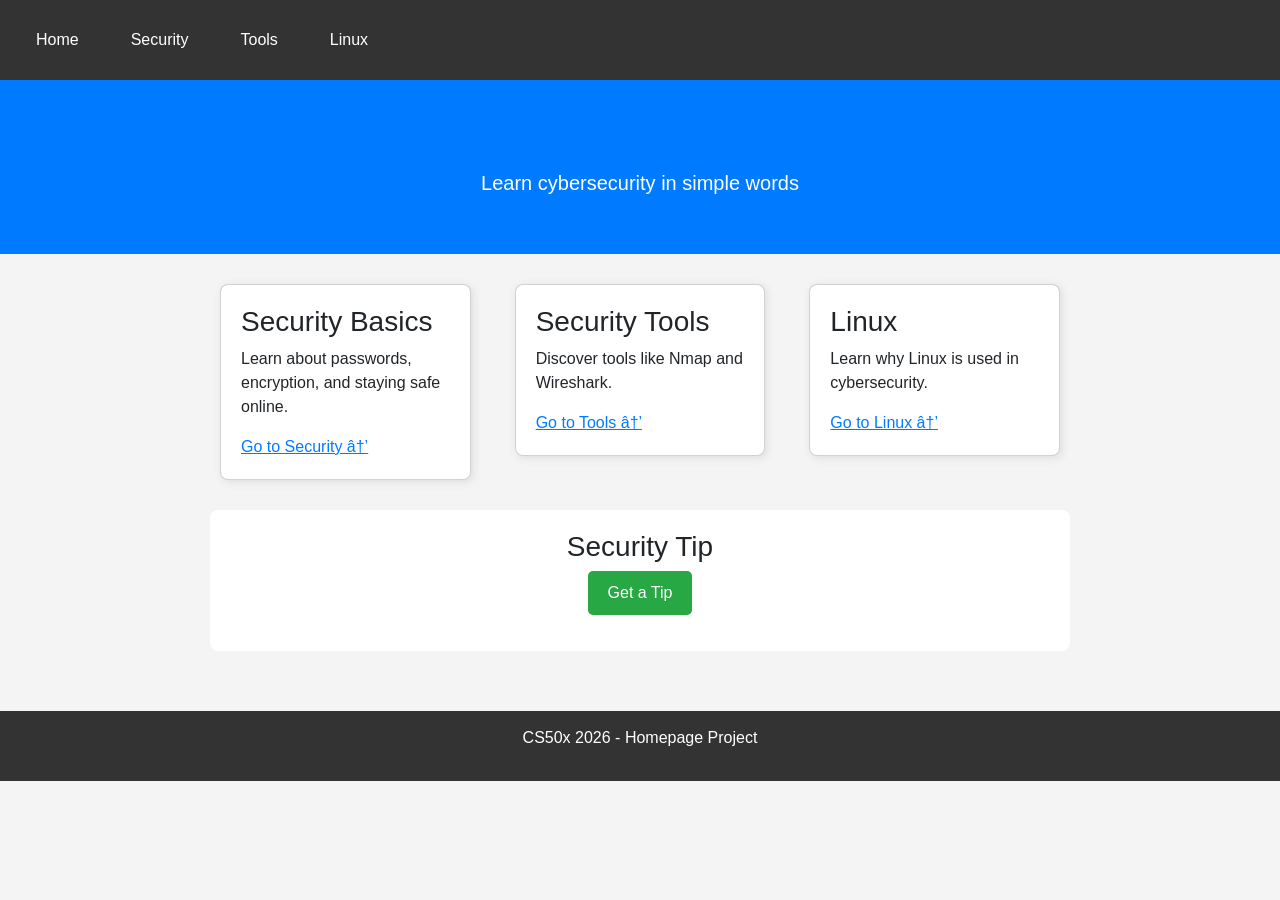
<file: Week8/Homepage/index.html>
<!DOCTYPE html>

<html lang="en">
    <head>
        <link href="https://cdn.jsdelivr.net/npm/bootstrap@5.3.8/dist/css/bootstrap.min.css" rel="stylesheet" integrity="sha384-sRIl4kxILFvY47J16cr9ZwB07vP4J8+LH7qKQnuqkuIAvNWLzeN8tE5YBujZqJLB" crossorigin="anonymous">
        <script src="https://cdn.jsdelivr.net/npm/bootstrap@5.3.8/dist/js/bootstrap.bundle.min.js" integrity="sha384-FKyoEForCGlyvwx9Hj09JcYn3nv7wiPVlz7YYwJrWVcXK/BmnVDxM+D2scQbITxI" crossorigin="anonymous"></script>
        <link href="styles.css" rel="stylesheet">
        <title>Cybersecurity Beginner Hub</title>
    </head>
    <body>
        <ul class="nav">
            <li class="nav-item">
                <a class="nav-link" href="index.html">Home</a>
            </li>
            <li class="nav-item">
                <a class="nav-link" href="security.html">Security</a>
            </li>
            <li class="nav-item">
                <a class="nav-link" href="tools.html">Tools</a>
            </li>
            <li class="nav-item">
                <a class="nav-link" href="linux.html">Linux</a>
            </li>
        </ul>

        <div class="header">
            <h1>Cybersecurity Beginner Hub</h1>
            <p>Learn cybersecurity in simple words</p>
        </div>

        <div class="container">
            <div class="row">
                <div class="col">
                    <div class="card">
                        <h3>Security Basics</h3>
                        <p>Learn about passwords, encryption, and staying safe online.</p>
                        <a href="security.html">Go to Security →</a>
                    </div>
                </div>

                <div class="col">
                    <div class="card">
                        <h3>Security Tools</h3>
                        <p>Discover tools like Nmap and Wireshark.</p>
                        <a href="tools.html">Go to Tools →</a>
                    </div>
                </div>

                <div class="col">
                    <div class="card">
                        <h3>Linux</h3>
                        <p>Learn why Linux is used in cybersecurity.</p>
                        <a href="linux.html">Go to Linux →</a>
                    </div>
                </div>
            </div>

            <div class="tip-section">
                <h3>Security Tip</h3>
                <button id="tipBtn">Get a Tip</button>
                <p id="tipDisplay"></p>
            </div>
        </div>

        <div class="footer">
            <p>CS50x 2026 - Homepage Project</p>
        </div>

        <script>
            let tips = [
                "Use strong passwords.",
                "Enable two-factor authentication.",
                "Update your software regularly.",
                "Don't click on suspicious links."
            ];

            let button = document.getElementById('tipBtn');
            let display = document.getElementById('tipDisplay');

            button.onclick = function() {
                let random = Math.floor(Math.random() * tips.length);
                display.innerHTML = tips[random];
            };
        </script>
    </body>
</html>
</file>
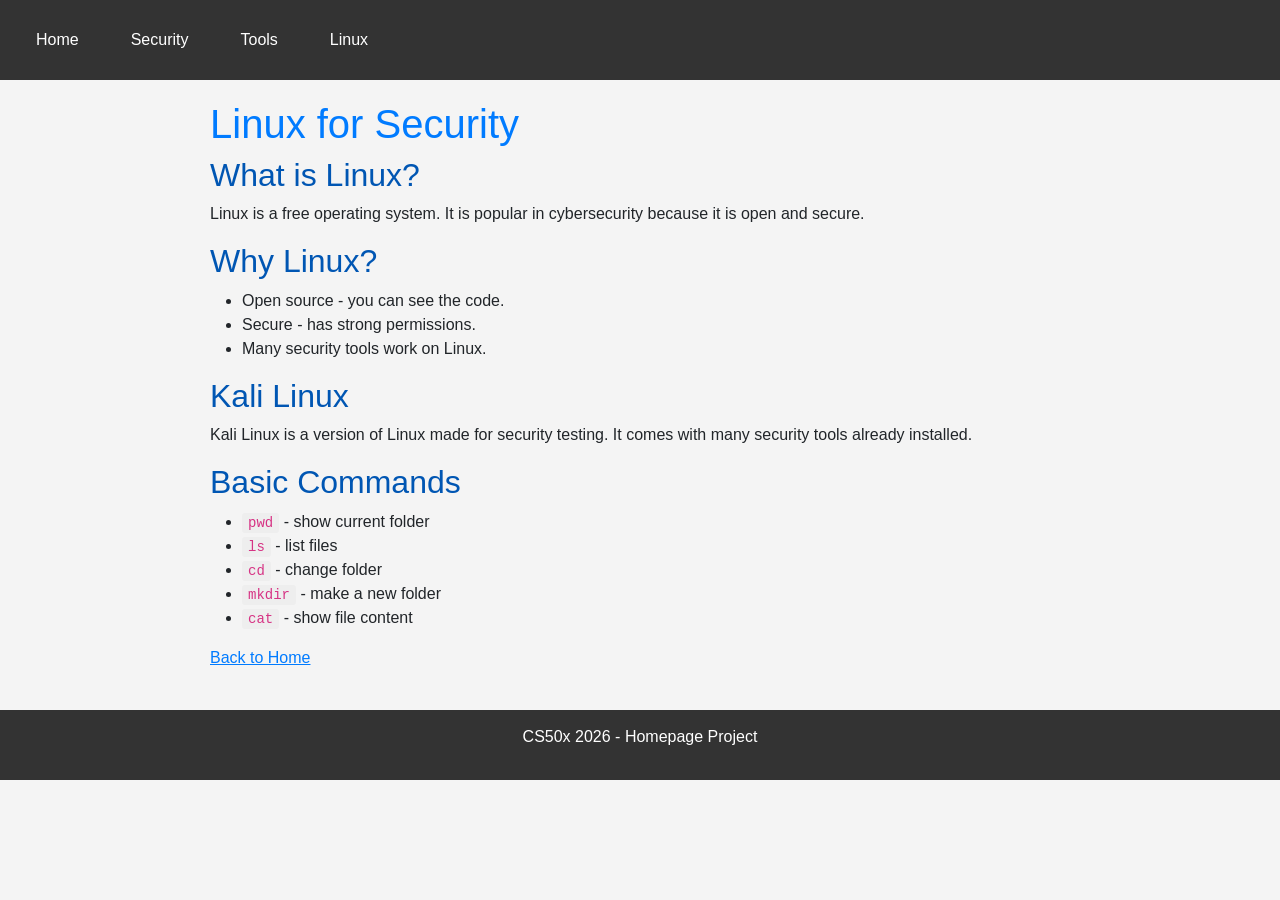
<file: Week8/Homepage/linux.html>
<!DOCTYPE html>

<html lang="en">
    <head>
        <link href="https://cdn.jsdelivr.net/npm/bootstrap@5.3.8/dist/css/bootstrap.min.css" rel="stylesheet">
        <link href="styles.css" rel="stylesheet">
        <title>Linux for Security</title>
    </head>
    <body>
        <ul class="nav">
            <li class="nav-item">
                <a class="nav-link" href="index.html">Home</a>
            </li>
            <li class="nav-item">
                <a class="nav-link" href="security.html">Security</a>
            </li>
            <li class="nav-item">
                <a class="nav-link" href="tools.html">Tools</a>
            </li>
            <li class="nav-item">
                <a class="nav-link" href="linux.html">Linux</a>
            </li>
        </ul>

        <div class="container">
            <h1>Linux for Security</h1>

            <h2>What is Linux?</h2>
            <p>Linux is a free operating system. It is popular in cybersecurity because it is open and secure.</p>

            <h2>Why Linux?</h2>
            <ul>
                <li>Open source - you can see the code.</li>
                <li>Secure - has strong permissions.</li>
                <li>Many security tools work on Linux.</li>
            </ul>

            <h2>Kali Linux</h2>
            <p>Kali Linux is a version of Linux made for security testing. It comes with many security tools already installed.</p>

            <h2>Basic Commands</h2>
            <ul>
                <li><code>pwd</code> - show current folder</li>
                <li><code>ls</code> - list files</li>
                <li><code>cd</code> - change folder</li>
                <li><code>mkdir</code> - make a new folder</li>
                <li><code>cat</code> - show file content</li>
            </ul>

            <a href="index.html">Back to Home</a>
        </div>

        <div class="footer">
            <p>CS50x 2026 - Homepage Project</p>
        </div>
    </body>
</html>
</file>
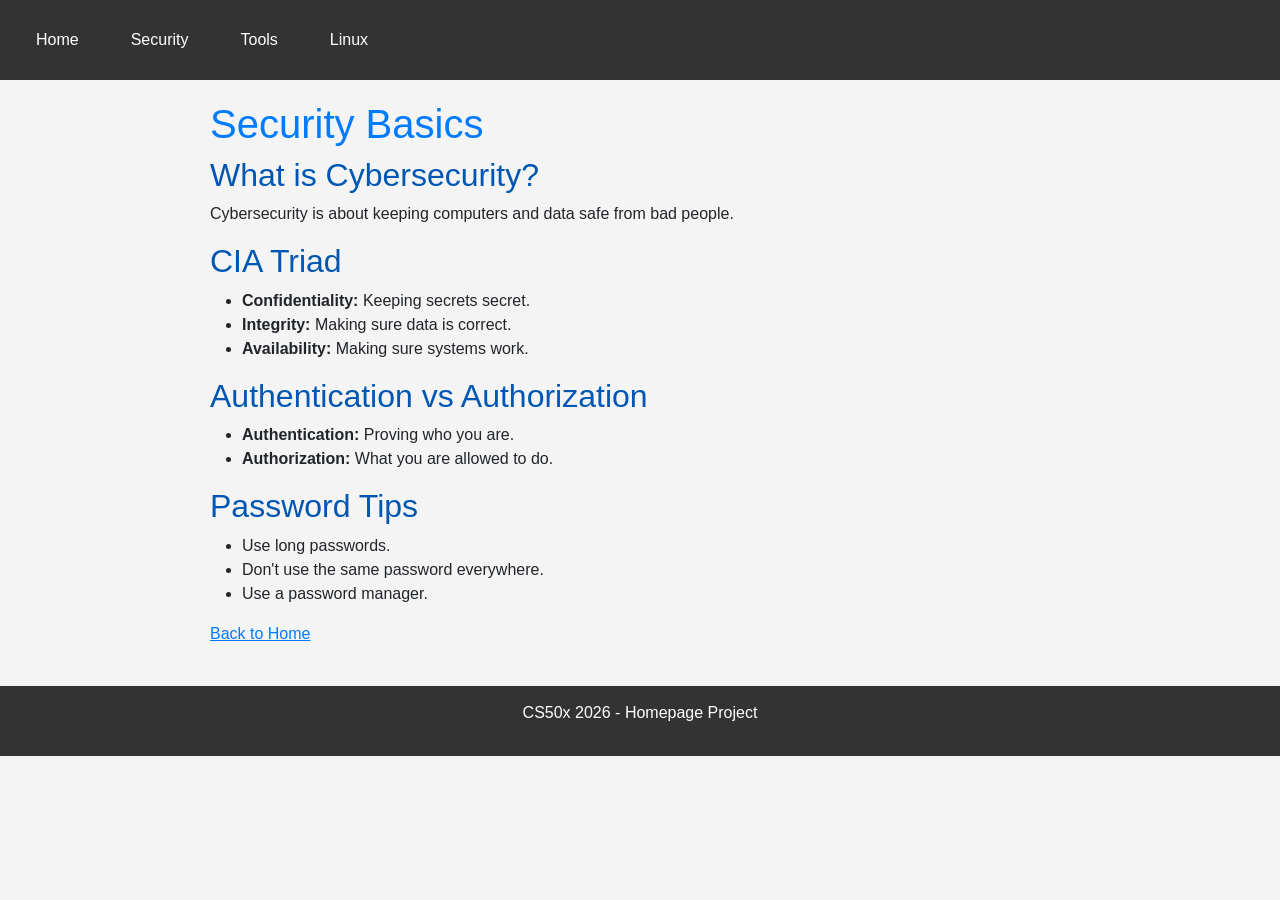
<file: Week8/Homepage/security.html>
<!DOCTYPE html>

<html lang="en">
    <head>
        <link href="https://cdn.jsdelivr.net/npm/bootstrap@5.3.8/dist/css/bootstrap.min.css" rel="stylesheet">
        <link href="styles.css" rel="stylesheet">
        <title>Security Basics</title>
    </head>
    <body>
        <ul class="nav">
            <li class="nav-item">
                <a class="nav-link" href="index.html">Home</a>
            </li>
            <li class="nav-item">
                <a class="nav-link" href="security.html">Security</a>
            </li>
            <li class="nav-item">
                <a class="nav-link" href="tools.html">Tools</a>
            </li>
            <li class="nav-item">
                <a class="nav-link" href="linux.html">Linux</a>
            </li>
        </ul>

        <div class="container">
            <h1>Security Basics</h1>

            <h2>What is Cybersecurity?</h2>
            <p>Cybersecurity is about keeping computers and data safe from bad people.</p>

            <h2>CIA Triad</h2>
            <ul>
                <li><b>Confidentiality:</b> Keeping secrets secret.</li>
                <li><b>Integrity:</b> Making sure data is correct.</li>
                <li><b>Availability:</b> Making sure systems work.</li>
            </ul>

            <h2>Authentication vs Authorization</h2>
            <ul>
                <li><b>Authentication:</b> Proving who you are.</li>
                <li><b>Authorization:</b> What you are allowed to do.</li>
            </ul>

            <h2>Password Tips</h2>
            <ul>
                <li>Use long passwords.</li>
                <li>Don't use the same password everywhere.</li>
                <li>Use a password manager.</li>
            </ul>

            <a href="index.html">Back to Home</a>
        </div>

        <div class="footer">
            <p>CS50x 2026 - Homepage Project</p>
        </div>
    </body>
</html>
</file>
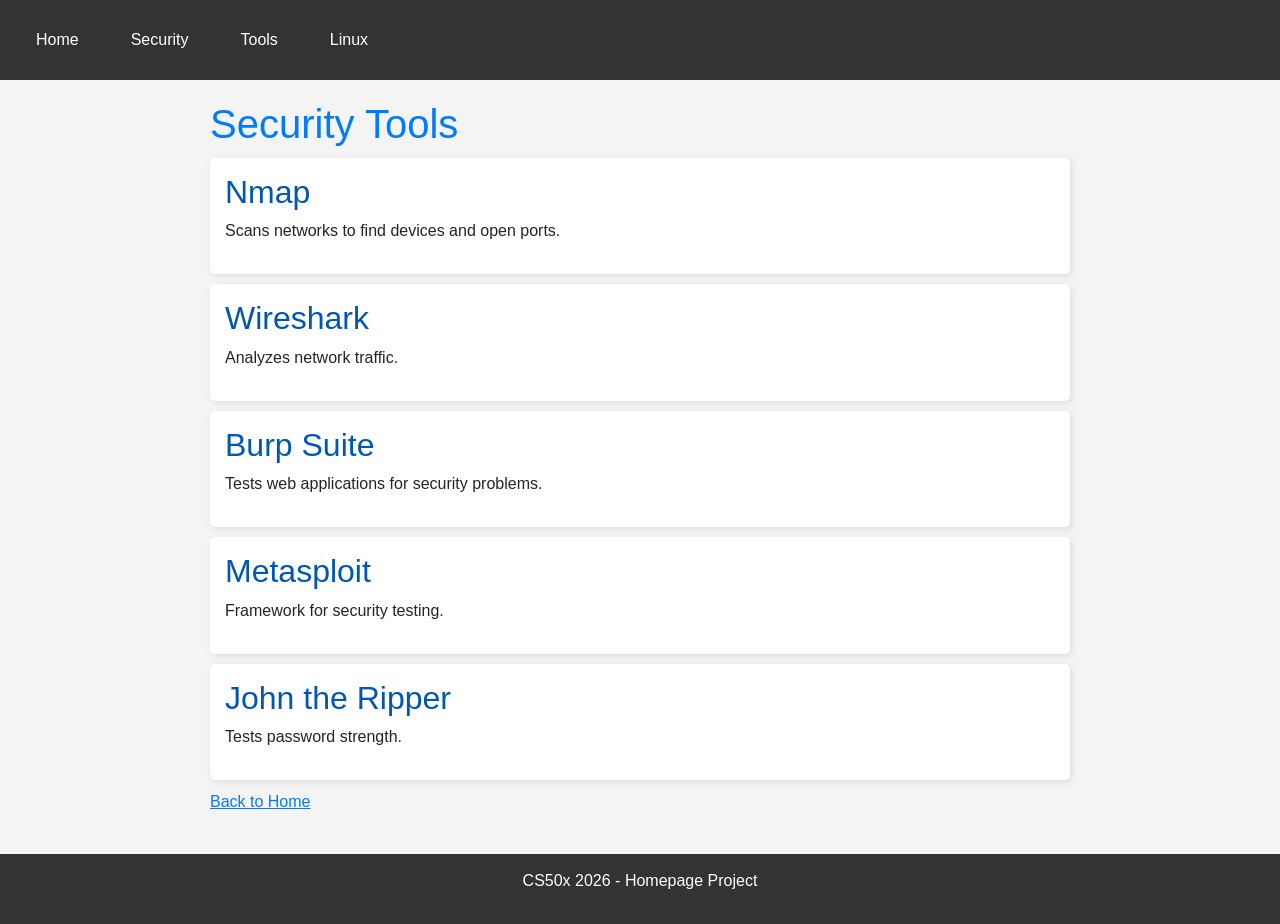
<file: Week8/Homepage/tools.html>
<!DOCTYPE html>

<html lang="en">
    <head>
        <link href="https://cdn.jsdelivr.net/npm/bootstrap@5.3.8/dist/css/bootstrap.min.css" rel="stylesheet">
        <link href="styles.css" rel="stylesheet">
        <title>Security Tools</title>
    </head>
    <body>
        <ul class="nav">
            <li class="nav-item">
                <a class="nav-link" href="index.html">Home</a>
            </li>
            <li class="nav-item">
                <a class="nav-link" href="security.html">Security</a>
            </li>
            <li class="nav-item">
                <a class="nav-link" href="tools.html">Tools</a>
            </li>
            <li class="nav-item">
                <a class="nav-link" href="linux.html">Linux</a>
            </li>
        </ul>

        <div class="container">
            <h1>Security Tools</h1>

            <div class="tool">
                <h2>Nmap</h2>
                <p>Scans networks to find devices and open ports.</p>
            </div>

            <div class="tool">
                <h2>Wireshark</h2>
                <p>Analyzes network traffic.</p>
            </div>

            <div class="tool">
                <h2>Burp Suite</h2>
                <p>Tests web applications for security problems.</p>
            </div>

            <div class="tool">
                <h2>Metasploit</h2>
                <p>Framework for security testing.</p>
            </div>

            <div class="tool">
                <h2>John the Ripper</h2>
                <p>Tests password strength.</p>
            </div>

            <a href="index.html">Back to Home</a>
        </div>

        <div class="footer">
            <p>CS50x 2026 - Homepage Project</p>
        </div>
    </body>
</html>
</file>
<file: Week8/Homepage/styles.css>
body {
    font-family: Arial, sans-serif;
    background-color: #f4f4f4;
    margin: 0;
    padding: 0;
}

.nav {
    background-color: #333;
    padding: 10px;
    list-style: none;
    margin: 0;
    text-align: center;
}

.nav li {
    display: inline;
    margin: 10px;
}

.nav a {
    color: white;
    text-decoration: none;
    padding: 8px 16px;
}

.nav a:hover {
    background-color: #555;
}

.header {
    background-color: #007bff;
    color: white;
    text-align: center;
    padding: 40px;
}

.header h1 {
    font-size: 40px;
    margin: 0;
}

.header p {
    font-size: 20px;
}

.container {
    max-width: 900px;
    margin: auto;
    padding: 20px;
}

.card {
    background-color: white;
    padding: 20px;
    margin: 10px;
    border-radius: 8px;
    box-shadow: 2px 2px 8px #ddd;
}

.tip-section {
    text-align: center;
    background-color: white;
    padding: 20px;
    margin: 20px 0;
    border-radius: 8px;
}

.tip-section button {
    background-color: #28a745;
    color: white;
    border: none;
    padding: 10px 20px;
    border-radius: 5px;
    cursor: pointer;
}

.tip-section button:hover {
    background-color: #218838;
}

#tipDisplay {
    margin-top: 10px;
    font-size: 18px;
}

.footer {
    background-color: #333;
    color: white;
    text-align: center;
    padding: 15px;
    margin-top: 20px;
}

h1 {
    color: #007bff;
}

h2 {
    color: #0056b3;
}

.tool {
    background-color: white;
    padding: 15px;
    margin: 10px 0;
    border-radius: 5px;
    box-shadow: 2px 2px 6px #ddd;
}

code {
    background-color: #eee;
    padding: 2px 6px;
    border-radius: 3px;
}

a {
    color: #007bff;
}

a:hover {
    color: #0056b3;
}
</file>
